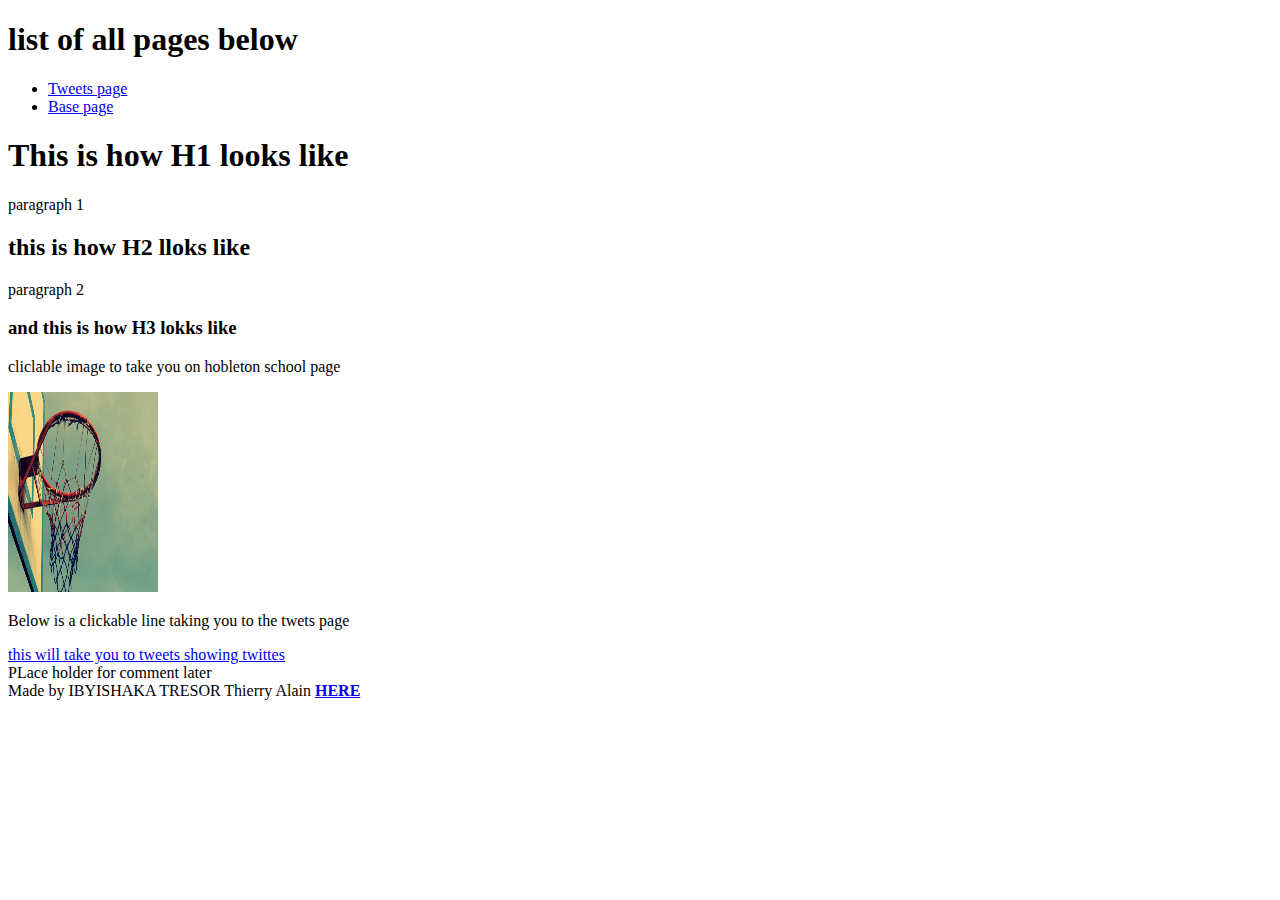
<file: html-basics/index.html>
<!DOCTYPE html>
<html>
  <head>
    <title> HTML Basics</title>
    <meta charset="UTF-8">
  </head>
  <body>
    <header>
      <h1>list of all pages below</h1>
      <ul>
        <li> <a href="tweets.html" target="_blank">Tweets page</a></li>
        <li> <a href="base-index.html" target="_blank"> Base page </a> </li>
      </ul>
    </header>
    <main>
  <article>
    <h1>This is how H1 looks like </h1>
   <p>paragraph 1</p>
   <h2>this is how H2 lloks like  </h2>
   <p>paragraph 2</p>
   <h3>and this is how H3 lokks like  </h3>
   <p> cliclable image to take you on hobleton school page </p>
   <a href="https://www.holbertonschool.com"><img src="1.jpg" height="200 px" width="150 px"></a>
   <p>Below is a clickable  line taking you to the twets page </p>
   <a href="tweets.html"> this will take you to tweets showing twittes </a>
   <aside>PLace holder for comment later</aside>
  </article>
</main>
<footer>Made by IBYISHAKA TRESOR Thierry Alain <a href=" https://github.com/tibyishaka" target="_blank"><b>HERE</b></a></footer>
  </body>
</html>
</file>
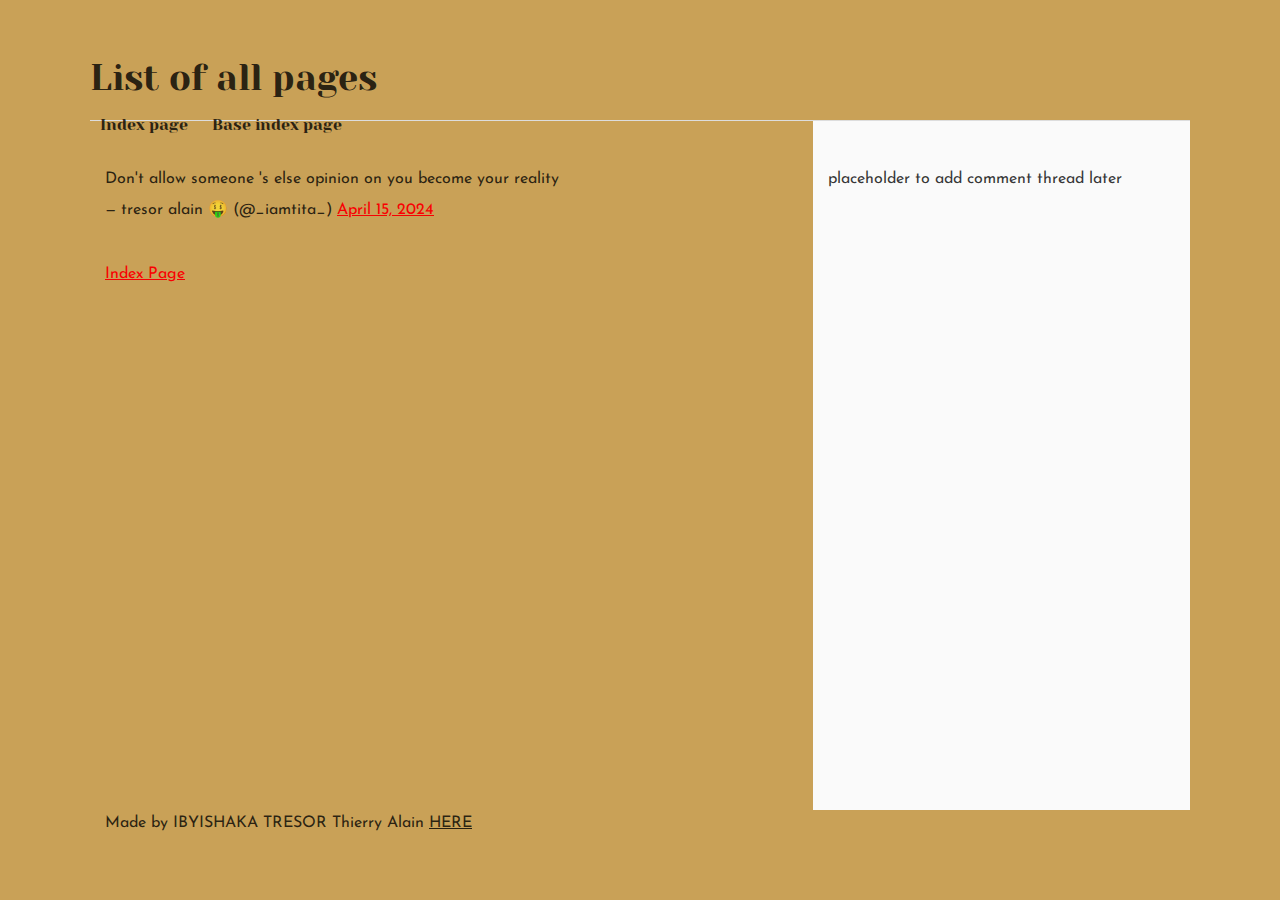
<file: css-basics/tweets.html>
<!DOCTYPE html>
<html>
  <head>
    <title> Twitter page </title>
    <meta charset="UTF-8">
    <link href="base.css" rel="stylesheet">
    <link href="styles.css" rel="stylesheet">
  </head>
  <body>
    <header>
      <h1>List of all pages </h1>
      <ul>
        <li> <a href="index.html">Index page</a> </li>
        <li> <a href="base-index.html"> Base index  page </a></li>
      </ul>
    </header>
    <main>
      <article>
<blockquote class="twitter-tweet"><p lang="en" dir="ltr">Don&#39;t allow someone &#39;s else opinion on you become your reality</p>&mdash; tresor alain 🤑 (@_iamtita_) <a href="https://twitter.com/_iamtita_/status/1779795377748590802?ref_src=twsrc%5Etfw">April 15, 2024</a></blockquote> <script async src="https://platform.twitter.com/widgets.js" charset="utf-8"></script>
<br>
<br>
<br>
<a href="index.html">Index Page </a>
</article>
<aside>
  placeholder to add comment thread later
</aside>
    </main>
<footer>Made by IBYISHAKA TRESOR Thierry Alain <a href=" https://github.com/tibyishaka" target="_blank"><b>HERE</b></a></footer>
  </body>
</html>
</file>
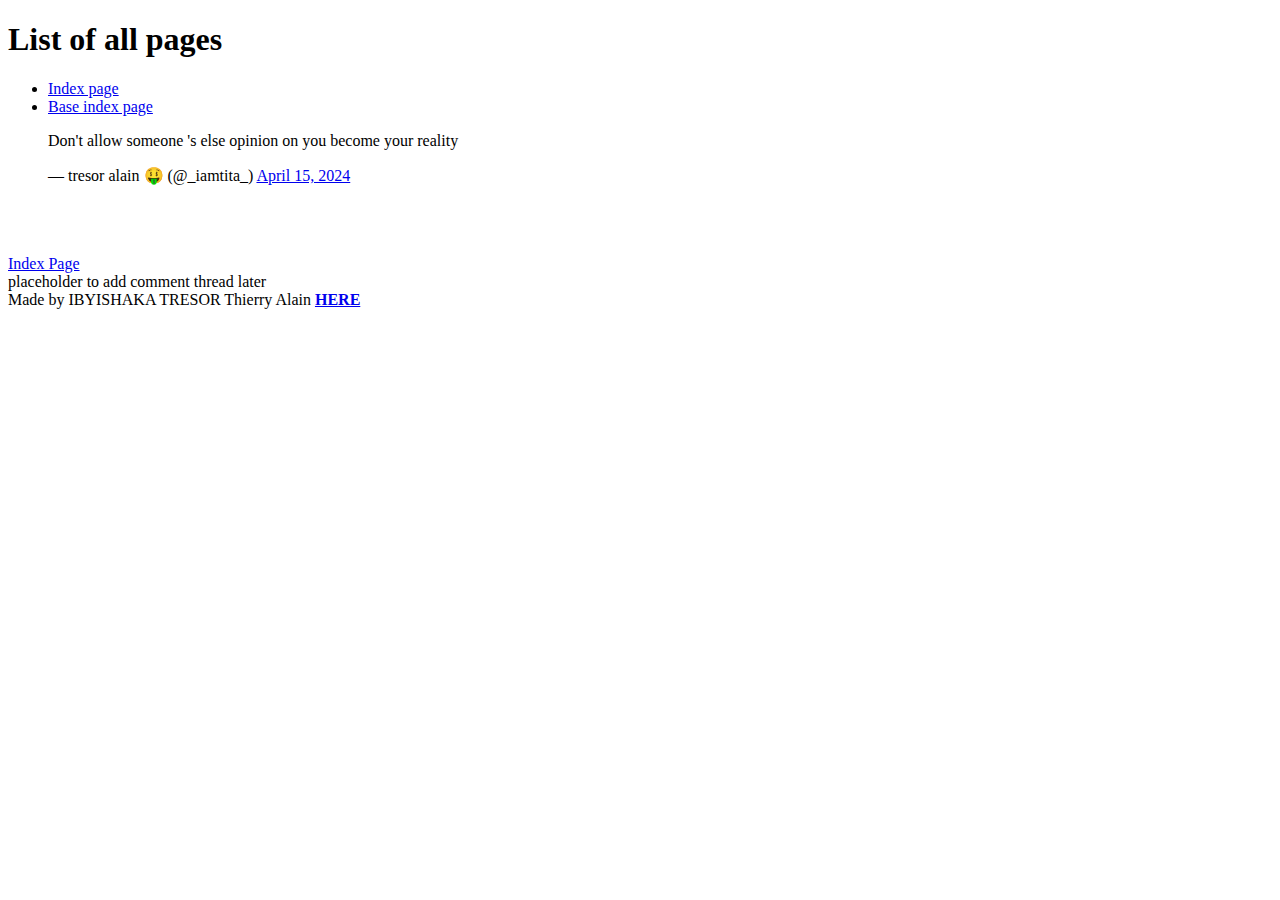
<file: html-basics/tweets.html>
<!DOCTYPE html>
<html>
  <head>
    <title> Twitter page </title>
    <meta charset="UTF-8">
  </head>
  <body>
    <header>
      <h1>List of all pages </h1>
      <ul>
        <li> <a href="index.html">Index page</a> </li>
        <li> <a href="base-index.html"> Base index  page </a></li>
      </ul>
    </header>
    <main>
      <article>
<blockquote class="twitter-tweet"><p lang="en" dir="ltr">Don&#39;t allow someone &#39;s else opinion on you become your reality</p>&mdash; tresor alain 🤑 (@_iamtita_) <a href="https://twitter.com/_iamtita_/status/1779795377748590802?ref_src=twsrc%5Etfw">April 15, 2024</a></blockquote> <script async src="https://platform.twitter.com/widgets.js" charset="utf-8"></script>
<br>
<br>
<br>
<a href="index.html">Index Page </a>
</article>
<aside>
  placeholder to add comment thread later
</aside>
    </main>
<footer>Made by IBYISHAKA TRESOR Thierry Alain <a href=" https://github.com/tibyishaka" target="_blank"><b>HERE</b></a></footer>
  </body>
</html>
</file>
<file: css-basics/base.css>
/* Importing webfonts */
/* (If you're learning CSS, you should disregard that) */

@import url(https://fonts.googleapis.com/css?family=Yeseva+One);
@import url(https://fonts.googleapis.com/css?family=Josefin+Sans:400,700,700italic,400italic);


/* CSS reset rules */

html, body {
	height: 100%;
	min-height: 100%;
}
html, body, div, span, applet, object, iframe,
h1, h2, h3, h4, h5, h6, p, blockquote, pre,
a, abbr, acronym, address, big, cite, code,
del, dfn, img, ins, kbd, q, s, samp,
small, strike, sub, sup, tt, var,
b, u, i, center,
dl, dt, dd,
fieldset, form, label, legend,
table, caption, tbody, tfoot, thead, tr, th, td,
article, aside, canvas, details, embed, 
figure, figcaption, footer, header, hgroup, 
menu, nav, output, ruby, section, summary,
time, mark, audio, video {
	margin: 0;
	padding: 0;
	border: 0;
	font-size: 100%;
	font: inherit;
	vertical-align: baseline;
}
/* HTML5 display-role reset for older browsers */
article, aside, details, figcaption, figure, 
footer, header, hgroup, menu, nav, section {
	display: block;
}
main{
  display: flex ;
  flex-direction: row;
  flex:auto;

}
body {
	line-height: 1;
}
blockquote, q {
	quotes: none;
}
blockquote:before, blockquote:after,
q:before, q:after {
	content: '';
	content: none;
}
table {
	border-collapse: collapse;
	border-spacing: 0;
}


/* Fonts and colors */

body {
	font-family: 'Josefin Sans', serif;
	color: rgba(0, 0, 0, 0.8);
  display:flex;
  flex-direction: column;
}
h1, h2, h3, h4, h5, h6, header {
	font-family: 'Yeseva One', sans-serif;
}
article {
  flex: 2;
  overflow-y: auto;
}
header {
	border-bottom: 1px solid rgb(221,221,221);
	transition: border-bottom-color 1s ease;
}
header a {
	color: rgba(0, 0, 0, 0.8);
}
aside {
	background: #FAFAFA;
}
aside p {
	border: 1px solid #bbb;
	background: #ddd;
	color: black;
}
footer a {
	color: rgba(0, 0, 0, 0.8);
}
a {
	color: #F80002;
}


/* Positioning and margins */

@media (min-width: 1100px) {
	body {
		width: 1100px;
		margin: 0 auto;
	}
}

article {
	padding: 50px 15px;
}
article > *:first-child {
	margin-top: 0;
}
aside {
	padding: 50px 15px;
  flex : 1;
  overflow-y: auto;
}
header .right {
	float: right;
	margin: 0 10px 15px;
}


/* Header */
header {
	padding: 20px 0;
	height: 80px;
}
header ul {
	list-style: none;
	margin: 0;
	padding: 0;
}
header li {
	display: inline;
	vertical-align:middle;
}
header li:first-child {
	margin: 0;
}
header li a {
	margin: 0 10px;
}
header li.logo {
	font-size: 36px;
}
header a {
	text-decoration: none;
}


/* Aside */

aside p {
	border-radius: 10px;
	padding: 20px 20px;
}


/* Footer */

footer {
	padding: 5px 15px;
	height: 80px;
}


/* Text styles and margins */

p {
	margin-bottom: 15px;
}
h1 {
	font-size: 36px;
	margin: 40px 0 20px;
}
h2 {
	font-size: 32px;
	margin: 30px 0 15px;
}
h3 {
	font-size: 28px;
	margin: 25px 0 10px;
}
h4 {
	font-size: 20px;
	font-weight: bold;
	margin: 20px 0 10px;
}
h5 {
	font-size: 18px;
	font-weight: bold;
	margin: 15px 0 10px;
}
h6 {
	font-weight: bold;
	margin: 5px 0;
}

@media (max-width: 800px) {
  body.works_on_smartphone {
  	display: block;
  }
  body.works_on_smartphone main {
  	display: block;
  }
  header .right {
  	float: none;
  }
}
</file>
<file: css-basics/styles.css>
/* Body */
body {
    display: flex;
    flex-direction: column;
    background-color: rgb(201, 161, 87);
    border: 8px;
}
/* Logo */
.header p{
    display: flex;
    flex-direction: row;
    justify-content: center;
    align-items: center;
    background-color: #084b2c05;
    color: white;
    height: auto;
    width: auto;
    flex: 2;
}
.header ol {
  position: relative ;
}
/* Main */
main {
    display: flex;
    flex-direction: row;
    height: auto;
    width: auto;
    flex: auto;
}

/* Article */
article {
    flex: 2;
    overflow-y: auto;
}

/* Aside */
aside {
    flex: 1;
    overflow-y: auto;
}

.logo{
    font-size: 8rem;
    text-shadow: 0px 0px 100px;
}
</file>
